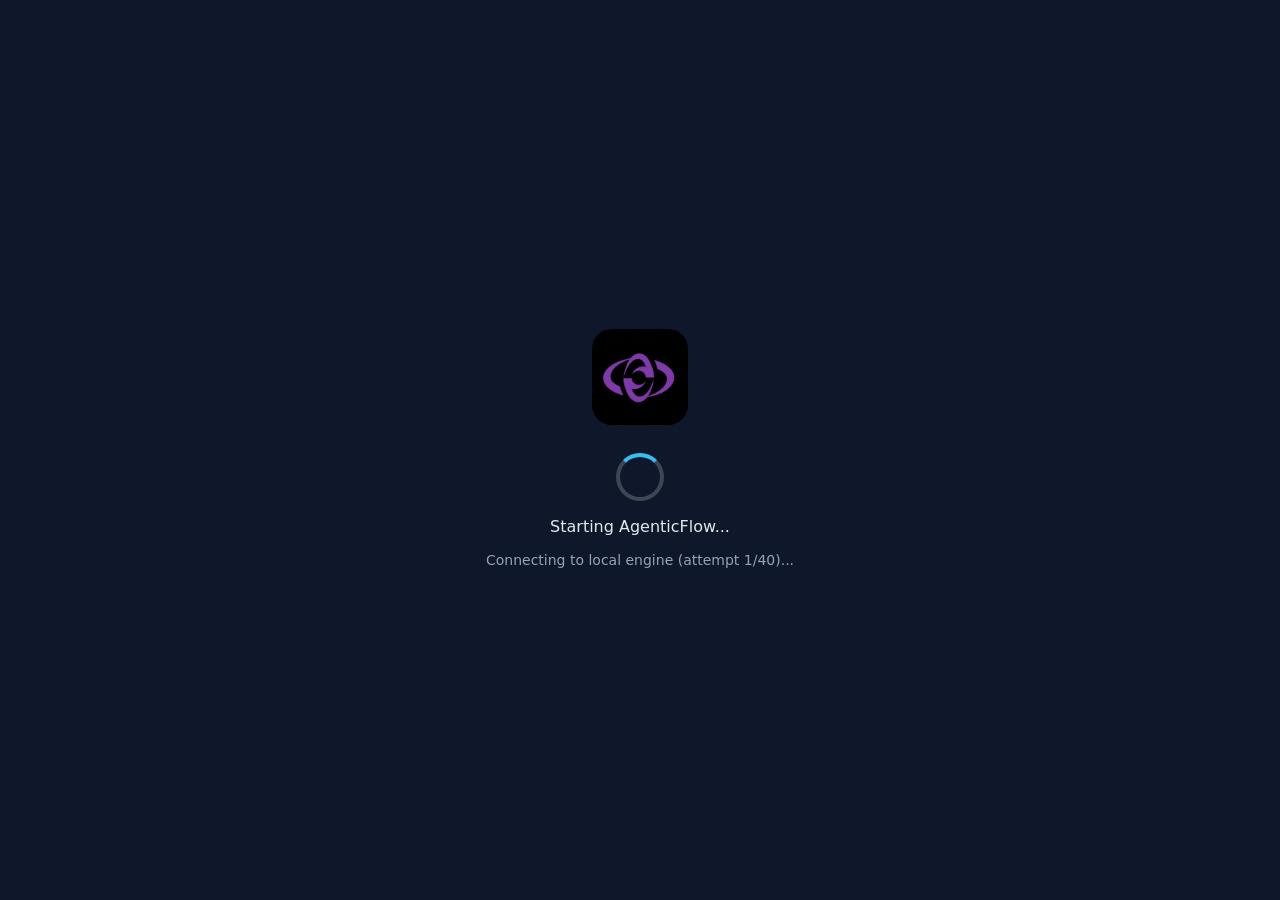
<file: frontend/index.html>
<!DOCTYPE html>
<html>
<head>
  <meta charset="UTF-8">
  <meta http-equiv="Content-Security-Policy" content="default-src *; script-src * 'unsafe-inline'; style-src * 'unsafe-inline'; connect-src *;">
  <title>AgenticFlow</title>
  <style>
    html, body { margin: 0; height: 100%; background: #0f172a; color: #e2e8f0; display: flex; align-items: center; justify-content: center; font-family: system-ui, -apple-system, BlinkMacSystemFont, "Segoe UI", Roboto, sans-serif; }
    .loading { text-align: center; max-width: 320px; padding: 24px; }
    .logo { width: 96px; height: 96px; margin-bottom: 24px; border-radius: 20px; }
    .spinner { width: 40px; height: 40px; border: 4px solid rgba(255,255,255,0.2); border-top-color: #38bdf8; border-radius: 50%; animation: spin 1s linear infinite; margin: 0 auto 16px; }
    @keyframes spin { to { transform: rotate(360deg); } }
    .status { font-size: 14px; color: #94a3b8; margin-top: 16px; min-height: 20px; }
    .error { color: #f87171; }
  </style>
</head>
<body>
  <div class="loading">
    <img src="logo.png" alt="AgenticFlow" class="logo">
    <div class="spinner"></div>
    <p>Starting AgenticFlow...</p>
    <div class="status" id="status">Connecting to local engine</div>
  </div>
  <script>
    const ENGINE_URL = 'http://127.0.0.1:5051';
    const HEALTH_URL = `${ENGINE_URL}/api/health`;
    const statusEl = document.getElementById('status');
    const MAX_ATTEMPTS = 40;
    let attempts = 0;

    async function tryConnect() {
      attempts++;
      statusEl.textContent = `Connecting to local engine (attempt ${attempts}/${MAX_ATTEMPTS})...`;
      try {
        const controller = new AbortController();
        const timeout = setTimeout(() => controller.abort(), 2000);
        const res = await fetch(HEALTH_URL, { signal: controller.signal });
        clearTimeout(timeout);
        if (res.ok) {
          statusEl.textContent = 'Engine ready. Loading dashboard...';
          window.location.replace(ENGINE_URL);
          return;
        }
      } catch (err) {
        // ignore, retry
      }
      if (attempts >= MAX_ATTEMPTS) {
        statusEl.innerHTML = '<span class="error">Could not start the local engine.<br>Please close and reopen the app.</span>';
        return;
      }
      setTimeout(tryConnect, 1500);
    }

    tryConnect();
  </script>
</body>
</html>
</file>
